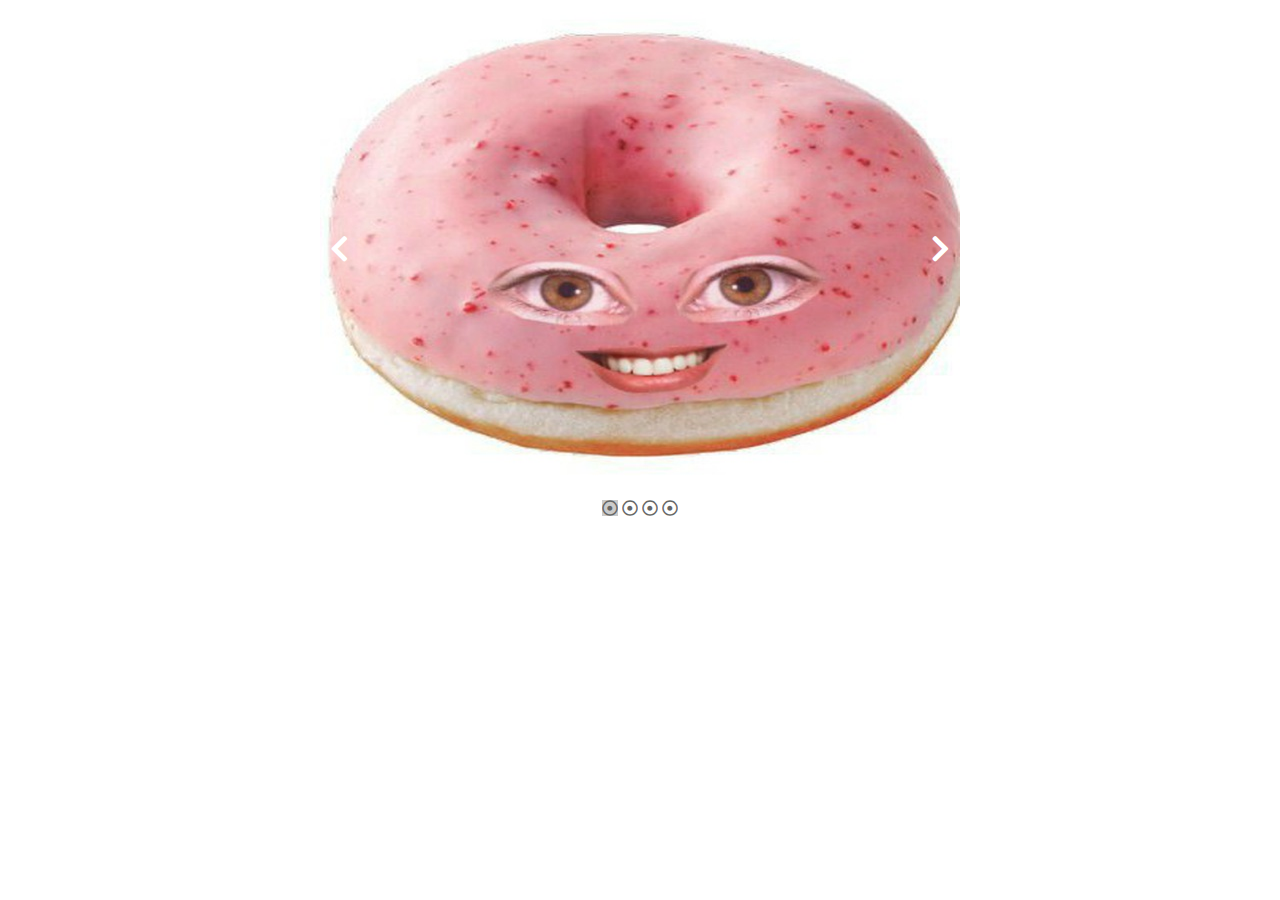
<file: slider.html>
<!DOCTYPE html>
<html lang="en">
  <head>
    <meta charset="UTF-8" />
    <meta name="viewport" content="width=device-width, initial-scale=1.0" />
    <link
      rel="stylesheet"
      href="https://use.fontawesome.com/releases/v5.11.2/css/all.css"
    />
    <link rel="stylesheet" href="slider/style.css" />
    <title>Slider</title>
  </head>

  <body>
    <div class="container">
      <div class="slides">
        <div class="slide">
          <img
            src="slider/img/slide-meme-one.jpg"
            alt=""
          />
        </div>
        <div class="slide">
          <img
            src="slider/img/slide-meme-two.jpg"
            alt=""
          />
        </div>
        <div class="slide">
          <img
            src="slider/img/slide-meme-three.jpg"
            alt=""
          />
        </div>
        <div class="slide">
          <img
            src="slider/img/slide-meme-four.jpg"
            alt=""
          />
        </div>
      </div>
      <div class="slide-controls">
        <div class="slide-btns">
          <button id="prev-btn">
            <i class="fas fa-chevron-left"></i>
          </button>
          <button id="next-btn">
            <i class="fas fa-chevron-right"></i>
          </button>
        </div>
      </div>
    </div>
    <div class="slider-dots">
      <i id="dot-1" class="far fa-dot-circle active" name="dot-selector"></i>
      <i id="dot-2" class="far fa-dot-circle" name="dot-selector"></i>
      <i id="dot-3" class="far fa-dot-circle" name="dot-selector"></i>
      <i id="dot-4" class="far fa-dot-circle" name="dot-selector"></i>
    </div>
    <script src="slider/script.js"></script>
  </body>
</html>
</file>
<file: slider/style.css>
* {
    margin: 0;
    padding: 0;
    box-sizing: border-box;
}

.container {
    margin: 0 auto;
    width: 50%;
    height: 500px;
    position: relative;
    overflow: hidden;
}

.slides {
    display: flex;
    height: 100%;
}

.slide {
    min-width: 100%;
    position: relative;
}

.slide img {
    width: 100%;
    height: 100%;
}

.slide-controls {
    position: absolute;
    top: 50%;
    left: 0;
    transform: translateY(-50%);
    width: 100%;
    display: flex;
    justify-content: space-between;
    align-items: center;
}

.slide-btns {
    display: flex;
    width: 100%;
    justify-content: space-between;
}

#next-btn,
#prev-btn {
    cursor: pointer;
    background: transparent;
    font-size: 30px;
    border: none;
    padding: 10px;
    color: white;
}

#next-btn:focus,
#prev-btn:focus {
    outline: none;
}

.slide-content {
    position: absolute;
    top: 50%;
    left: 50px;
    transform: translateY(-50%);
    font-size: 60px;
    color: white;
}

.slider-dots {
    text-align: center;
    width: 300px;
    justify-content: center;
    margin: 0 auto;
}

.slider-dots i {
    opacity: 0.6;
    transition: opacity 0.2s ease-in-out;
}

.slider-dots i:hover {
    opacity: 1;
    cursor: pointer;
}

.slider-dots i:active {
    background: #fff000;
}

.active,
.slider-dots_item:hover {
    background-color: #aaa;
}
</file>
